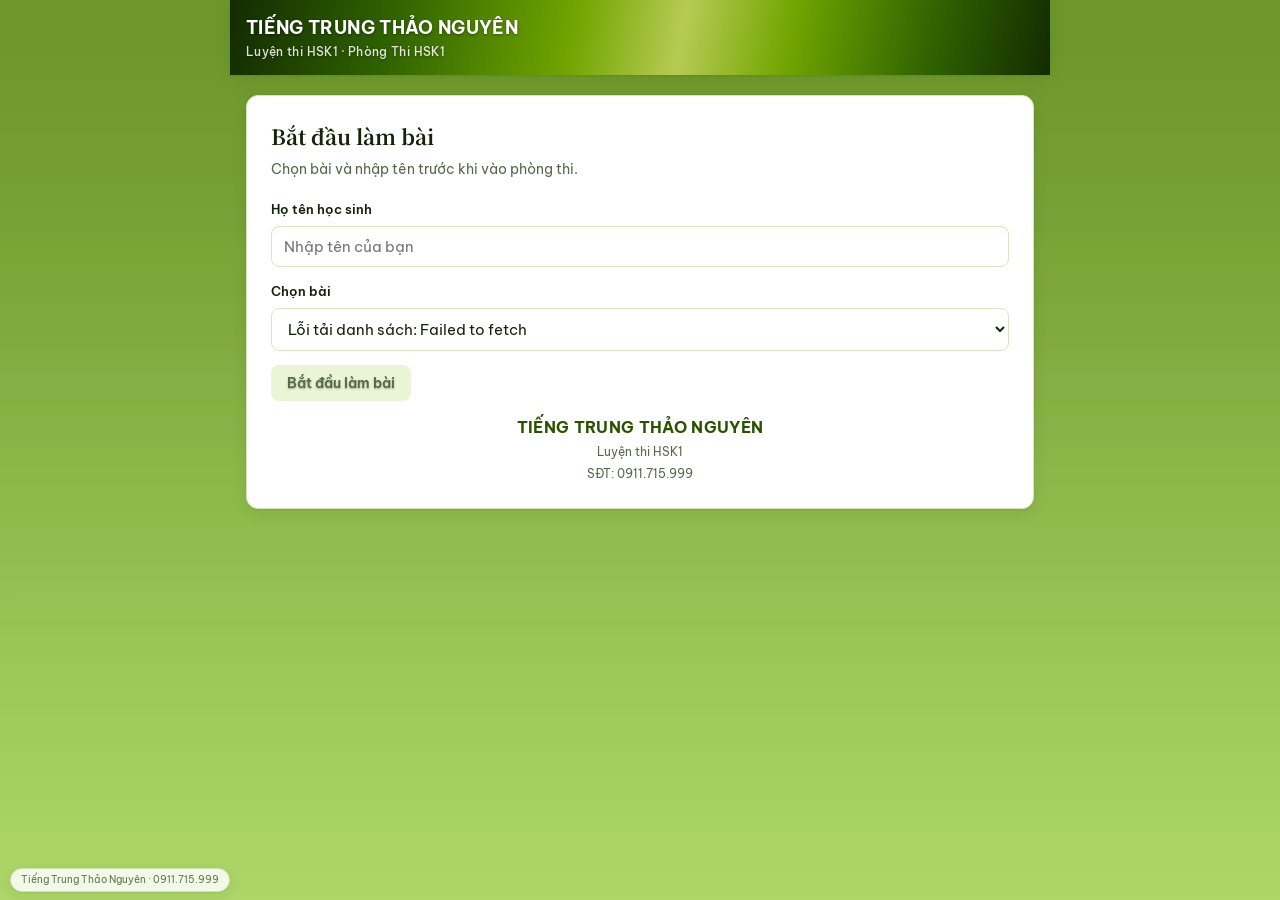
<file: index.html>
<!DOCTYPE html>
<html lang="vi">
<head>
<meta charset="UTF-8">
<meta name="viewport" content="width=device-width, initial-scale=1">
<link rel="stylesheet" href="https://fonts.googleapis.com/css2?family=Noto+Serif:ital,wght@0,400;0,600;0,700;1,400&family=Noto+Serif+SC:wght@400;600;700&family=Be+Vietnam+Pro:wght@400;500;600;700&family=Noto+Sans+SC:wght@400;500;700&display=swap">
<style>
  :root{
    --bg:#F3F7EA; --surface:#FFFFFF; --surface-2:#E9F5D4;
    --ink:#16220A; --ink-muted:#55684A;
    --brand:#4C8C00; --brand-dark:#2B5200; --brand-tint:#E3F4B4;
    --brand-bright:#C3E600;
    --border:#D6E6C0; --danger:#B23A2E; --danger-tint:#F6E1DD;
    --warning:#8A6D00; --warning-tint:#F1ECC0;
    --nghe-accent:#2F5D00; --doc-accent:#4C8C00;
    --topbar-gradient: linear-gradient(rgba(6,16,0,.22),rgba(6,16,0,.22)),
      linear-gradient(100deg,#173300 0%,#3C7A00 20%,#8FCF00 42%,#E9FF6B 55%,#8FCF00 68%,#3C7A00 85%,#173300 100%);
    --shadow:0 1px 2px rgba(20,32,10,.08), 0 4px 16px rgba(20,32,10,.08);
  }
  @media (prefers-color-scheme: dark){
    :root:not([data-theme="light"]){
      --bg:#0B1206; --surface:#121D0B; --surface-2:#182610;
      --ink:#E9F2DD; --ink-muted:#9DB48B;
      --brand:#7CC400; --brand-dark:#5C9600; --brand-tint:#22350D;
      --brand-bright:#D6FF4D;
      --border:#28401A; --danger:#E4695A; --danger-tint:#3B211D;
      --warning:#D9C441; --warning-tint:#332C0F;
      --nghe-accent:#7CC400; --doc-accent:#5C9600;
      --topbar-gradient: linear-gradient(rgba(2,6,0,.3),rgba(2,6,0,.3)),
        linear-gradient(100deg,#112000 0%,#2C4D0A 20%,#5C9600 42%,#A8D400 55%,#5C9600 68%,#2C4D0A 85%,#112000 100%);
      --shadow:0 1px 2px rgba(0,0,0,.4), 0 4px 20px rgba(0,0,0,.4);
    }
  }
  :root[data-theme="dark"]{
    --bg:#0B1206; --surface:#121D0B; --surface-2:#182610;
    --ink:#E9F2DD; --ink-muted:#9DB48B;
    --brand:#7CC400; --brand-dark:#5C9600; --brand-tint:#22350D;
    --brand-bright:#D6FF4D;
    --border:#28401A; --danger:#E4695A; --danger-tint:#3B211D;
    --warning:#D9C441; --warning-tint:#332C0F;
    --nghe-accent:#7CC400; --doc-accent:#5C9600;
    --topbar-gradient: linear-gradient(rgba(2,6,0,.3),rgba(2,6,0,.3)),
      linear-gradient(100deg,#112000 0%,#2C4D0A 20%,#5C9600 42%,#A8D400 55%,#5C9600 68%,#2C4D0A 85%,#112000 100%);
    --shadow:0 1px 2px rgba(0,0,0,.4), 0 4px 20px rgba(0,0,0,.4);
  }
  *{box-sizing:border-box;}
  body{ margin:0; background-color:var(--bg); color:var(--ink); font-family:"Noto Serif","Noto Serif SC",serif; line-height:1.6;
    background-image:url('[data-uri]');
    background-size:cover; background-position:center top; background-repeat:no-repeat;
  }
  /* Ngay khi bắt đầu làm bài (sau khi bấm "Bắt đầu làm bài"), bỏ ảnh nền, quay lại
     màu nền phẳng như cũ — ảnh chỉ dùng làm nền cho MÀN HÌNH BẮT ĐẦU (chọn bài +
     nhập tên), không xuất hiện trong lúc làm bài. */
  body.examStarted{ background-image:none; }
  .ui{ font-family:"Be Vietnam Pro","Noto Sans SC",sans-serif; }
  .examWrap{ max-width:820px; margin:0 auto; padding:0 16px 120px; }
  .topbar{ position:sticky; top:0; z-index:30; background-image:var(--topbar-gradient); background-repeat:no-repeat; background-size:100% 100%; color:#fff; padding:14px 16px; margin:0 -16px 20px; display:flex; align-items:center; justify-content:space-between; gap:12px; box-shadow:var(--shadow); flex-wrap:wrap; }
  .topbar .title{ font-family:"Be Vietnam Pro",sans-serif; font-weight:700; font-size:1.1rem; letter-spacing:.02em; text-shadow:0 1px 3px rgba(0,0,0,.4); }
  .topbar .title small{ display:block; font-weight:500; font-size:.75rem; opacity:.85; }
  .progressPill{ font-family:"Be Vietnam Pro",sans-serif; font-size:.8rem; font-weight:600; background:rgba(255,255,255,.16); border-radius:999px; padding:6px 12px; font-variant-numeric:tabular-nums; }

  .setupCard{ background:var(--surface); border:1px solid var(--border); border-radius:12px; padding:24px; margin-top:20px; box-shadow:var(--shadow); font-family:"Be Vietnam Pro",sans-serif; }
  .setupCard h1{ font-family:"Noto Serif SC",serif; font-size:1.3rem; margin:0 0 4px; }
  .setupCard p.sub{ color:var(--ink-muted); margin:0 0 18px; font-size:.9rem; }
  .field{ margin-bottom:14px; }
  .field label{ display:block; font-size:.82rem; font-weight:600; margin-bottom:6px; }
  .field select, .field input[type=text]{
    width:100%; padding:10px 12px; border:1.5px solid var(--border); border-radius:8px;
    font-family:inherit; font-size:.95rem; background:var(--surface); color:var(--ink);
  }
  .field select:focus, .field input:focus{ outline:none; border-color:var(--brand); }

  h2.skillHeading{ font-family:"Noto Serif SC","Noto Serif",serif; font-weight:700; font-size:1.3rem; text-align:center; margin:36px 0 16px; text-wrap:balance; }
  h2.skillHeading .vi{ display:block; font-family:"Be Vietnam Pro",sans-serif; font-weight:600; font-size:.85rem; color:var(--ink-muted); margin-top:2px; }
  .audioBar{ position:sticky; top:64px; z-index:20; background:var(--surface); border:1px solid var(--border); border-left:5px solid var(--nghe-accent); border-radius:10px; padding:14px 16px; margin-bottom:18px; box-shadow:var(--shadow); font-family:"Be Vietnam Pro",sans-serif; display:flex; align-items:center; gap:14px; flex-wrap:wrap; transition:padding .15s; }
  .audioBar .label{ font-weight:700; font-size:.92rem; }
  .audioBar .sub{ font-size:.78rem; color:var(--ink-muted); }
  .audioBar.collapsed{ padding:8px 16px; cursor:pointer; }
  .audioBar.collapsed .audioTrack, .audioBar.collapsed .btn{ display:none; }
  .audioBar .expandHint{ display:none; font-size:.72rem; color:var(--ink-muted); margin-left:auto; }
  .audioBar.collapsed .expandHint{ display:block; }
  .audioTrack{ flex:1 1 160px; min-width:120px; height:8px; border-radius:99px; background:var(--surface-2); overflow:hidden; }
  .audioTrack .fill{ height:100%; width:0%; background:linear-gradient(90deg,var(--brand-dark),var(--brand-bright)); transition:width .2s linear; }
  .btn{ font-family:"Be Vietnam Pro",sans-serif; font-weight:600; font-size:.85rem; border:none; border-radius:8px; padding:9px 16px; cursor:pointer; background:linear-gradient(135deg,var(--brand-dark) 0%,var(--brand) 60%,var(--brand-bright) 130%); color:#fff; text-shadow:0 1px 2px rgba(0,0,0,.3); }
  .btn:hover{ background:var(--brand-dark); }
  .btn:disabled{ background:var(--surface-2); color:var(--ink-muted); cursor:not-allowed; }
  .btn.warn{ background:var(--warning); }
  .partCard{ background:var(--surface); border:1px solid var(--border); border-radius:12px; padding:20px 20px 22px; margin-bottom:18px; box-shadow:var(--shadow); }
  .partCard.nghe{ border-top:4px solid var(--nghe-accent); }
  .partCard.doc{ border-top:4px solid var(--doc-accent); }
  .partHead{ margin-bottom:14px; }
  .partHead .zh{ font-weight:700; font-size:1.05rem; }
  .partHead .vi{ font-family:"Be Vietnam Pro",sans-serif; font-size:.85rem; color:var(--ink-muted); margin-top:2px; }
  .qRow{ padding:14px 0; border-top:1px dashed var(--border); }
  .qRow:first-of-type{ border-top:none; }
  .qNum{ font-weight:700; color:var(--ink-muted); margin-right:6px; font-family:"Be Vietnam Pro",sans-serif; }
  .qText{ margin:4px 0 10px; }
  .qPassage{ background:var(--surface-2); border-radius:8px; padding:10px 14px; margin-bottom:8px; white-space:pre-line; }
  .qPinyin{ font-family:"Be Vietnam Pro",sans-serif; font-size:.8rem; color:var(--ink-muted); margin:2px 0 8px; }
  .bubbleRow{ display:flex; flex-wrap:wrap; gap:8px; }
  .bubble{ font-family:"Be Vietnam Pro","Noto Sans SC",sans-serif; font-size:.88rem; font-weight:600; border:1.5px solid var(--border); background:var(--surface); color:var(--ink); border-radius:999px; padding:7px 14px; cursor:pointer; text-align:left; }
  .bubble .py{ display:block; font-size:.72rem; font-weight:500; color:var(--ink-muted); }
  .bubble:hover{ border-color:var(--brand); }
  .bubble.selected{ background:var(--brand-tint); border-color:var(--brand); color:var(--brand-dark); }
  .bubble.letter{ min-width:38px; text-align:center; padding:7px 0; }
  .bubble:disabled{ cursor:default; opacity:.75; }
  .bubble.correct{ background:var(--brand-tint); border-color:var(--brand); color:var(--brand-dark); }
  .bubble.correct::after{ content:" ✓"; }
  .bubble.wrong{ background:var(--danger-tint); border-color:var(--danger); color:var(--danger); }
  .bubble.wrong::after{ content:" ✕"; }
  .pool{ background:var(--surface-2); border-radius:8px; padding:12px 14px; margin-bottom:16px; display:flex; flex-direction:column; gap:6px; }
  .pool .item{ display:flex; gap:8px; align-items:baseline; }
  .pool .letter{ font-weight:700; color:var(--doc-accent); min-width:1.2em; }
  .pool .py{ font-family:"Be Vietnam Pro",sans-serif; font-size:.78rem; color:var(--ink-muted); }
  .wordbank{ display:flex; flex-wrap:wrap; gap:8px 16px; background:var(--surface-2); border-radius:8px; padding:12px 14px; margin-bottom:16px; justify-content:center; font-family:"Be Vietnam Pro",sans-serif;}
  .wordbank .letter{ color:var(--doc-accent); margin-right:4px; font-weight:700; }
  .wordbank .py{ font-size:.78rem; color:var(--ink-muted); margin-left:4px; }
  .imgBubbleRow{ display:flex; gap:10px; flex-wrap:wrap; }
  .imgBubble{ font-family:"Be Vietnam Pro",sans-serif; border:1.5px solid var(--border); border-radius:10px; padding:6px; background:var(--surface); cursor:pointer; text-align:center; }
  .imgBubble img{ display:block; width:112px; height:112px; object-fit:cover; border-radius:6px; }
  .imgBubble .letter{ display:block; margin-top:4px; font-weight:700; }
  .imgBubble:hover{ border-color:var(--brand); }
  .imgBubble.selected{ border-color:var(--brand); background:var(--brand-tint); }
  .imgBubble:disabled{ cursor:default; opacity:.8; }
  .imgBubble.correct{ border-color:var(--brand); }
  .imgBubble.correct .letter::after{ content:" ✓"; }
  .imgBubble.wrong{ border-color:var(--danger); }
  .imgBubble.wrong .letter::after{ content:" ✕"; }
  .imgPool{ display:flex; gap:16px; flex-wrap:wrap; justify-content:center; background:var(--surface-2); border-radius:10px; padding:16px; margin-bottom:16px; }
  .imgPoolItem{ text-align:center; font-family:"Be Vietnam Pro",sans-serif; background:var(--surface); border-radius:10px; padding:8px; box-shadow:var(--shadow); }
  .imgPoolItem img{ display:block; width:100%; max-width:340px; height:auto; border-radius:6px; }
  /* Riêng ảnh phần Nghe (Nghe-1, Nghe-3) to hơn ảnh phần Đọc một chút theo yêu cầu — Đọc-1 vẫn giữ nguyên kích thước cũ. */
  .imgPool.nghe .imgPoolItem img{ max-width:420px; }
  .tbdNote{ font-family:"Be Vietnam Pro",sans-serif; font-size:.78rem; color:var(--warning); background:var(--warning-tint); border-radius:6px; padding:6px 10px; margin-top:8px; display:inline-block; }
  .submitBar{ position:fixed; left:0; right:0; bottom:0; z-index:40; background:var(--surface); border-top:1px solid var(--border); box-shadow:0 -4px 16px rgba(0,0,0,.08); padding:12px 16px; display:flex; align-items:center; justify-content:center; gap:16px; font-family:"Be Vietnam Pro",sans-serif; }
  .submitBar .count{ font-size:.85rem; color:var(--ink-muted); font-variant-numeric:tabular-nums; }
  .submitBar .btn{ padding:11px 28px; font-size:.95rem; }
  .resultOverlay{ position:fixed; inset:0; background:rgba(16,22,15,.55); z-index:50; display:flex; align-items:flex-start; justify-content:center; padding:40px 16px; overflow-y:auto; }
  .resultOverlay.hidden{ display:none; }
  .resultCard{ background:var(--surface); border-radius:14px; max-width:420px; width:100%; padding:28px 26px; text-align:center; font-family:"Be Vietnam Pro",sans-serif; box-shadow:var(--shadow); }
  .resultCard .score{ font-size:2.6rem; font-weight:700; color:var(--brand); font-variant-numeric:tabular-nums; margin:8px 0 4px;}
  .resultCard .sub{ color:var(--ink-muted); font-size:.88rem; margin-bottom:14px; }
  .resultCard .row{ display:flex; justify-content:space-between; font-size:.9rem; padding:6px 0; border-top:1px dashed var(--border); }
  .resultCard .row.penalty{ color:var(--danger); font-size:.8rem; border-top:none; padding-top:0; }
  .resultCard .btn{ margin-top:16px; }
  .submitFailNote{ margin-top:12px; padding:10px 12px; border-radius:8px; background:#fdecea; color:#a83232; font-size:.82rem; text-align:left; line-height:1.4; }
  .submitFailNote.hidden{ display:none; }
  .hskBadge{ display:inline-block; font-weight:700; font-size:.82rem; border-radius:999px; padding:6px 14px; margin:6px 0 12px; }
  .hskBadge.pass{ background:var(--brand-tint); color:var(--brand-dark); }
  .hskBadge.fail{ background:var(--danger-tint); color:var(--danger); }
  .hskBadge.neutral{ background:var(--surface-2); color:var(--ink-muted); }
  .hidden{ display:none !important; }
  .loading{ text-align:center; padding:40px 0; color:var(--ink-muted); font-family:"Be Vietnam Pro",sans-serif; }
  .brandWatermark{ position:fixed; left:10px; bottom:8px; z-index:45; font-family:"Be Vietnam Pro",sans-serif; font-size:.62rem; color:var(--ink-muted); background:var(--surface); border:1px solid var(--border); padding:3px 10px; border-radius:999px; opacity:.85; box-shadow:var(--shadow); }
  .brandBlock{ font-family:"Be Vietnam Pro",sans-serif; text-align:center; margin-top:14px; }
  .brandBlock .brandName{ font-weight:700; font-size:1rem; color:var(--brand-dark); letter-spacing:.02em; }
  .brandBlock .brandSub{ font-size:.78rem; color:var(--ink-muted); margin-top:2px; }
  .giaiThichBox{ margin-top:10px; background:var(--surface-2); border-left:3px solid var(--nghe-accent); border-radius:8px; padding:10px 14px; font-family:"Be Vietnam Pro",sans-serif; font-size:.85rem; color:var(--ink); }
  .giaiThichBox .gtLabel{ font-weight:700; color:var(--brand-dark); margin-bottom:4px; }
  .giaiThichBox .gtText{ white-space:pre-line; }
  .giaiThichBox audio{ width:100%; margin-top:8px; }
</style>
</head>
<body>

<div class="examWrap">
  <div class="topbar">
    <div class="title">TIẾNG TRUNG THẢO NGUYÊN<small id="lessonLabel">Luyện thi HSK1 · Phòng Thi HSK1</small></div>
    <div class="progressPill ui hidden" id="progressPill">0 / 0 đã làm</div>
  </div>

  <div class="setupCard" id="setupCard">
    <h1>Bắt đầu làm bài</h1>
    <p class="sub ui">Chọn bài và nhập tên trước khi vào phòng thi.</p>
    <div class="field">
      <label class="ui">Họ tên học sinh</label>
      <input type="text" id="hoTenInput" placeholder="Nhập tên của bạn">
    </div>
    <div class="field">
      <label class="ui">Chọn bài</label>
      <select id="lessonSelect"><option value="">Đang tải danh sách bài...</option></select>
    </div>
    <button class="btn ui" id="startBtn" disabled>Bắt đầu làm bài</button>
    <div class="brandBlock"><div class="brandName">TIẾNG TRUNG THẢO NGUYÊN</div><div class="brandSub">Luyện thi HSK1</div><div class="brandSub">SĐT: 0911.715.999</div></div>
  </div>

  <main id="app"></main>
</div>
<div class="brandWatermark ui">Tiếng Trung Thảo Nguyên · 0911.715.999</div>

<div class="submitBar hidden" id="submitBar">
  <div class="count ui" id="submitCount">Bạn đã làm 0/0 câu</div>
  <button class="btn ui" id="submitBtn">Nộp bài</button>
</div>

<div class="resultOverlay hidden" id="resultOverlay">
  <div class="resultCard">
    <div class="sub">KẾT QUẢ BÀI LÀM · thang điểm chuẩn HSK1 (2×100)</div>
    <div class="score" id="scoreBig">0</div>
    <div class="sub" id="scoreSub">/ 200 điểm</div>
    <div class="hskBadge ui" id="hskBadge"></div>
    <div class="row"><span>听力 Nghe</span><span id="rowNghe">–</span></div>
    <div class="row penalty hidden" id="rowPenalty"><span>　(đã trừ 10đ vì bấm nghe lại)</span><span></span></div>
    <div class="row"><span>阅读 Đọc</span><span id="rowDoc">–</span></div>
    <div class="submitFailNote hidden" id="submitFailNote">⚠️ Chưa lưu được kết quả vào hệ thống (lỗi kết nối/máy chủ). Vui lòng chụp lại màn hình điểm này và báo cho giáo viên.</div>
    <button class="btn ui" id="reviewBtn">Xem lại bài làm &amp; đáp án</button>
    <div class="brandBlock"><div class="brandName">TIẾNG TRUNG THẢO NGUYÊN</div><div class="brandSub">Luyện thi HSK1</div><div class="brandSub">SĐT: 0911.715.999</div></div>
  </div>
</div>

<audio id="ngheAudio" preload="auto"></audio>

<script>
/* ================= STATE ================= */
// Link Web App (Apps Script) đã Deploy cho hệ thống HSK1 — sửa lại đúng link
// của bạn sau khi Deploy Code_HSK1.gs.
const API_URL = 'https://script.google.com/macros/s/AKfycbwT6XLxQp6gfMkA7ZMDKs0E6rcax1kVSlT4wyet4etcv1goXGMwcJ16paLXq4Gd1nZF/exec';
let DATA = null;
let currentLesson = '';
let hoTen = '';
let answers = {};
let submitted = false;

/* ================= LABELS ================= */
const PART_LABELS = {
  nghe_p1:{suffix:'题：听短语，选择正确图片', vi:'Nghe cụm từ và chọn bức tranh phù hợp.'},
  nghe_p2:{suffix:'题：听问题，选择正确答案', vi:'Nghe câu hỏi và chọn câu trả lời đúng.'},
  nghe_p3:{suffix:'题：听对话，选择最匹配的图片', vi:'Nghe đoạn hội thoại và chọn bức tranh phù hợp nhất.'},
  nghe_p4:{suffix:'题：听句子和问题，选择正确答案', vi:'Nghe câu và câu hỏi, chọn câu trả lời đúng.'},
  doc_p1:{suffix:'题：选择与句子最匹配的图片', vi:'Đọc câu và chọn bức tranh phù hợp nhất.'},
  doc_p2:{suffix:'题：匹配句子', vi:'Ghép câu hỏi với câu trả lời phù hợp.'},
  doc_p3:{suffix:'题：选词填空', vi:'Chọn từ thích hợp điền vào chỗ trống.'},
  doc_p4:{suffix:'题：选择正确答案', vi:'Đọc đoạn văn/câu và trả lời câu hỏi.'}
};
function flattenItems(part){
  if(!part) return [];
  return part.items || [];
}
function heading(key, items){
  if(!items.length) return {zh:'', vi:PART_LABELS[key].vi};
  const first = items[0].id, last = items[items.length-1].id;
  const range = first===last ? String(first) : (first+'–'+last);
  return { zh:'第'+range+PART_LABELS[key].suffix, vi:PART_LABELS[key].vi };
}

/* ================= SETUP: load lesson list ================= */
fetch(API_URL + '?action=lessons')
  .then(r=>r.json())
  .then(res=>{
    if(!res.ok) throw new Error(res.error || 'Không tải được danh sách bài');
    const list = res.data;
    const sel = document.getElementById('lessonSelect');
    sel.innerHTML = '';
    if(!list || !list.length){
      sel.innerHTML = '<option value="">Chưa có dữ liệu bài nào trong Sheet</option>';
      return;
    }
    list.forEach(l=>{
      const opt = document.createElement('option');
      opt.value = l; opt.textContent = 'Bài ' + l;
      sel.appendChild(opt);
    });
    document.getElementById('startBtn').disabled = false;
  })
  .catch(err=>{
    document.getElementById('lessonSelect').innerHTML = '<option>Lỗi tải danh sách: '+err.message+'</option>';
  });

document.getElementById('hoTenInput').addEventListener('input', e=>{ hoTen = e.target.value; });
document.getElementById('startBtn').addEventListener('click', ()=>{
  currentLesson = document.getElementById('lessonSelect').value;
  if(!currentLesson) return;
  const startBtn = document.getElementById('startBtn');
  startBtn.disabled = true;
  startBtn.textContent = 'Đang tải đề...';
  fetch(API_URL + '?action=exam&bai=' + encodeURIComponent(currentLesson))
    .then(r=>r.json())
    .then(res=>{
      if(!res.ok) throw new Error(res.error || 'Không tải được đề bài');
      onDataLoaded(res.data);
    })
    .catch(err=>{
      alert('Lỗi tải đề: '+err.message);
      startBtn.disabled = false;
      startBtn.textContent = 'Bắt đầu làm bài';
    });
});

function onDataLoaded(data){
  DATA = data;
  document.getElementById('setupCard').classList.add('hidden');
  document.body.classList.add('examStarted'); // bỏ ảnh nền màn hình bắt đầu, quay lại nền phẳng khi vào làm bài
  document.getElementById('lessonLabel').textContent = 'Bài '+currentLesson+(hoTen?(' · '+hoTen):'')+' · Luyện thi HSK1';
  document.getElementById('progressPill').classList.remove('hidden');
  document.getElementById('submitBar').classList.remove('hidden');
  renderApp();
}

/* ================= RENDER HELPERS ================= */
function bubbleRow(qid, options, kind){
  let html = '<div class="bubbleRow">';
  if(kind==='letter'){
    // Phòng trường hợp server trả về thiếu "options" (ví dụ chưa Deploy bản
    // Code.gs mới nên vẫn đang chạy code cũ, thiếu field này) — trước đây
    // .forEach trên undefined sẽ làm VỠ LUÔN cả trang (không hiện nội dung
    // gì nữa) chỉ vì lỗi ở 1 câu; giờ chỉ báo lỗi rõ trong Console và bỏ
    // qua đúng câu đó, các câu khác vẫn hiện bình thường.
    if(!Array.isArray(options)){
      console.error('bubbleRow (letter): thiếu "options" cho câu', qid, '— có thể do chưa Deploy bản Code.gs mới nhất.');
      html += '<div class="tbdNote">⚠️ Thiếu dữ liệu lựa chọn cho câu này (kiểm tra lại Deploy Code.gs).</div>';
      html += '</div>';
      return html;
    }
    options.forEach(letter=>{
      const sel = answers[qid]===letter ? ' selected':'';
      html += `<button type="button" class="bubble letter${sel}" data-qid="${qid}" data-val="${letter}">${letter}</button>`;
    });
  } else if(kind==='text'){
    Object.keys(options || {}).forEach(letter=>{
      const opt = options[letter];
      const text = (opt && typeof opt === 'object') ? opt.text : opt;
      const pinyin = (opt && typeof opt === 'object') ? opt.pinyin : '';
      if(!text) return;
      const sel = answers[qid]===letter ? ' selected':'';
      html += `<button type="button" class="bubble${sel}" data-qid="${qid}" data-val="${letter}">${letter}. ${text}${pinyin?`<span class="py">${pinyin}</span>`:''}</button>`;
    });
  }
  html += '</div>';
  return html;
}
// Mỗi câu Nghe-1 có 3 ảnh RIÊNG (không dùng pool) — bấm thẳng vào ảnh để chọn.
function imgBubbleRow(qid, images){
  let html = '<div class="imgBubbleRow">';
  ['A','B','C'].forEach(L=>{
    if(!images[L]) return;
    const sel = answers[qid]===L ? ' selected':'';
    html += `<button type="button" class="imgBubble${sel}" data-qid="${qid}" data-val="${L}"><img src="${images[L]}" alt="Lựa chọn ${L}"><span class="letter">${L}</span></button>`;
  });
  html += '</div>';
  return html;
}
// Pool ảnh dùng chung (Nghe-1, Nghe-3, Đọc-1) — hiện 1 lần cho cả khối câu,
// học sinh chọn đáp án bằng bong bóng chữ cái (không bấm thẳng vào ảnh).
// Nếu nhiều chữ cái trỏ tới CÙNG 1 link ảnh (giáo viên dán chung 1 ảnh cho
// nhiều đáp án), gộp lại chỉ hiện ĐÚNG 1 tấm ảnh đó, kèm đủ các chữ cái liên
// quan bên dưới — tránh lặp lại cùng 1 ảnh nhiều lần.
function poolImageBlock(pool, extraClass){
  const groups = [];
  Object.keys(pool).forEach(l=>{
    if(!pool[l]) return;
    const g = groups.find(g=>g.src===pool[l]);
    if(g) g.letters.push(l); else groups.push({src:pool[l], letters:[l]});
  });
  let html = `<div class="imgPool${extraClass?(' '+extraClass):''}">`;
  groups.forEach(g=>{
    html += `<div class="imgPoolItem"><img src="${g.src}" alt="Ảnh ${g.letters.join('/')}"></div>`;
  });
  html += '</div>';
  return html;
}
function starBreak(s){
  return String(s||'').split('★').join('<br>★ ').replace(/^<br>/, '');
}
// Khung "Giải thích" (MỚI) — luôn render sẵn nhưng để ẩn (.hidden); sau khi
// nộp bài, revealAnswers() sẽ tự điền nội dung + audio (nếu có) và bỏ ẩn,
// CHỈ với câu học sinh làm SAI hoặc bỏ trống — làm đúng thì không hiện.
function giaiThichBox(qid){
  return `<div class="giaiThichBox hidden" id="gt-${qid}"></div>`;
}

/* ---- Nghe P1 (câu 1-3): NHIỀU CÂU LIÊN TIẾP DÙNG CHUNG 1 ẢNH — ảnh chỉ
   hiện ĐÚNG 1 LẦN cho cả khối (part.groups do server gộp sẵn theo
   groupByConsecutiveImage_), các câu trong khối hiện nối tiếp ngay bên dưới
   ảnh đó, số bong bóng lấy theo options RIÊNG của từng khối — dùng chung 1
   băng nghe cho cả phần Nghe ---- */
function renderNgheP1(part){
  const items = part.items;
  const h1 = heading('nghe_p1', items);
  let h = `<div class="partHead"><div class="zh">${h1.zh}</div><div class="vi ui">${h1.vi}</div></div>`;
  (part.groups || []).forEach(g=>{
    h += g.image ? `<div class="imgPool nghe"><div class="imgPoolItem"><img src="${g.image}" alt="Ảnh"></div></div>` : '';
    g.items.forEach(it=>{
      h += `<div class="qRow"><span class="qNum">${it.id}.</span>${bubbleRow(it.id, g.options, 'letter')}${giaiThichBox(it.id)}</div>`;
    });
  });
  if(items.some(it=>!it.answer)) h += `<div class="tbdNote">⏳ Một số câu chưa có đáp án chuẩn.</div>`;
  return h;
}
/* ---- Nghe P2 (câu 4-5): 3 đáp án chữ kèm pinyin ---- */
function renderNgheP2(part){
  const items = part.items;
  const h1 = heading('nghe_p2', items);
  let h = `<div class="partHead"><div class="zh">${h1.zh}</div><div class="vi ui">${h1.vi}</div></div>`;
  items.forEach(it=>{
    h += `<div class="qRow"><span class="qNum">${it.id}.</span>${bubbleRow(it.id, it.options, 'text')}${giaiThichBox(it.id)}</div>`;
  });
  if(items.some(it=>!it.answer)) h += `<div class="tbdNote">⏳ Một số câu chưa có đáp án chuẩn.</div>`;
  return h;
}
/* ---- Nghe P3 (câu 6-8): giống Nghe_P1 — NHIỀU CÂU LIÊN TIẾP DÙNG CHUNG 1
   ẢNH, ảnh chỉ hiện ĐÚNG 1 LẦN cho cả khối (part.groups), số bong bóng lấy
   theo options RIÊNG của từng khối, không còn cố định 4 nữa ---- */
function renderNgheP3(part){
  const items = part.items;
  const h1 = heading('nghe_p3', items);
  let h = `<div class="partHead"><div class="zh">${h1.zh}</div><div class="vi ui">${h1.vi}</div></div>`;
  (part.groups || []).forEach(g=>{
    h += g.image ? `<div class="imgPool nghe"><div class="imgPoolItem"><img src="${g.image}" alt="Ảnh"></div></div>` : '';
    g.items.forEach(it=>{
      h += `<div class="qRow"><span class="qNum">${it.id}.</span>${bubbleRow(it.id, g.options, 'letter')}${giaiThichBox(it.id)}</div>`;
    });
  });
  if(items.some(it=>!it.answer)) h += `<div class="tbdNote">⏳ Một số câu chưa có đáp án chuẩn.</div>`;
  return h;
}
/* ---- Nghe P4 (câu 9-10): y hệt Nghe-2 ---- */
function renderNgheP4(part){
  const items = part.items;
  const h1 = heading('nghe_p4', items);
  let h = `<div class="partHead"><div class="zh">${h1.zh}</div><div class="vi ui">${h1.vi}</div></div>`;
  items.forEach(it=>{
    h += `<div class="qRow"><span class="qNum">${it.id}.</span>${bubbleRow(it.id, it.options, 'text')}${giaiThichBox(it.id)}</div>`;
  });
  if(items.some(it=>!it.answer)) h += `<div class="tbdNote">⏳ Một số câu chưa có đáp án chuẩn.</div>`;
  return h;
}
/* ---- Doc P1 (câu 11-13): NHIỀU CÂU LIÊN TIẾP DÙNG CHUNG 1 ẢNH — ảnh chỉ
   hiện ĐÚNG 1 LẦN cho cả khối (part.groups), mỗi câu vẫn có câu văn + pinyin
   riêng, số bong bóng lấy theo options RIÊNG của từng khối ---- */
function renderDocP1(part){
  const items = part.items;
  const h1 = heading('doc_p1', items);
  let h = `<div class="partHead"><div class="zh">${h1.zh}</div><div class="vi ui">${h1.vi}</div></div>`;
  (part.groups || []).forEach(g=>{
    const imgHtml = g.image ? `<div class="imgPool"><div class="imgPoolItem"><img src="${g.image}" alt="Ảnh"></div></div>` : '';
    h += imgHtml;
    g.items.forEach(it=>{
      h += `<div class="qRow"><span class="qNum">${it.id}.</span><div class="qText">${it.text}</div>${it.pinyin?`<div class="qPinyin">${it.pinyin}</div>`:''}${bubbleRow(it.id, g.options, 'letter')}${giaiThichBox(it.id)}</div>`;
    });
  });
  return h;
}
/* ---- Doc P2 (câu 14-16): ghép câu hỏi với pool CÂU TRẢ LỜI dùng chung 4 câu ---- */
function renderDocP2(part){
  const items = part.items;
  const h1 = heading('doc_p2', items);
  let h = `<div class="partHead"><div class="zh">${h1.zh}</div><div class="vi ui">${h1.vi}</div></div>`;
  h += '<div class="pool">';
  Object.keys(part.pool).forEach(l=>{
    if(!part.pool[l]) return;
    h += `<div class="item"><span class="letter">${l}</span><span>${part.pool[l]}${part.poolPinyin[l]?` <span class="py">${part.poolPinyin[l]}</span>`:''}</span></div>`;
  });
  h += '</div>';
  const letters = Object.keys(part.pool).filter(l=>part.pool[l]);
  items.forEach(it=>{
    h += `<div class="qRow"><span class="qNum">${it.id}.</span><div class="qText">${it.text}</div>${it.pinyin?`<div class="qPinyin">${it.pinyin}</div>`:''}${bubbleRow(it.id, letters, 'letter')}${giaiThichBox(it.id)}</div>`;
  });
  return h;
}
/* ---- Doc P3 (câu 17-18): điền từ vào chỗ trống, pool TỪ dùng chung 3 từ ---- */
function renderDocP3(part){
  const items = part.items;
  const h1 = heading('doc_p3', items);
  let h = `<div class="partHead"><div class="zh">${h1.zh}</div><div class="vi ui">${h1.vi}</div></div>`;
  h += '<div class="wordbank ui">';
  Object.keys(part.pool).forEach(l=>{
    if(!part.pool[l]) return;
    h += `<span><span class="letter">${l}</span>${part.pool[l]}${part.poolPinyin[l]?`<span class="py">${part.poolPinyin[l]}</span>`:''}</span>`;
  });
  h += '</div>';
  const letters = Object.keys(part.pool).filter(l=>part.pool[l]);
  items.forEach(it=>{
    h += `<div class="qRow"><span class="qNum">${it.id}.</span><div class="qText">${it.before}（　）${it.after}</div>${bubbleRow(it.id, letters, 'letter')}${giaiThichBox(it.id)}</div>`;
  });
  return h;
}
/* ---- Doc P4 (câu 19-20): đọc câu/đoạn + câu hỏi ★ + 3 đáp án kèm pinyin ---- */
function renderDocP4(part){
  const items = part.items;
  const h1 = heading('doc_p4', items);
  let h = `<div class="partHead"><div class="zh">${h1.zh}</div><div class="vi ui">${h1.vi}</div></div>`;
  items.forEach(it=>{
    const questionLine = it.question ? `<div class="qText"><b>★ ${it.question}</b>${it.questionPinyin?`<span class="py"> ${it.questionPinyin}</span>`:''}</div>` : '';
    h += `<div class="qRow"><span class="qNum">${it.id}.</span><div class="qPassage">${starBreak(it.passage)}</div>${it.passagePinyin?`<div class="qPinyin">${it.passagePinyin}</div>`:''}${questionLine}${bubbleRow(it.id, it.options, 'text')}${giaiThichBox(it.id)}</div>`;
  });
  return h;
}

/* ================= MAIN RENDER ================= */
function allQuestionIds(){
  const ids = [];
  ['nghe_p1','nghe_p2','nghe_p3','nghe_p4','doc_p1','doc_p2','doc_p3','doc_p4'].forEach(k=>{
    flattenItems(DATA[k]).forEach(it=>ids.push(it.id));
  });
  return ids;
}
function renderApp(){
  const app = document.getElementById('app');
  const linkAudio = DATA.nghe_p1.linkAudio || DATA.nghe_p2.linkAudio || DATA.nghe_p3.linkAudio || DATA.nghe_p4.linkAudio || '';
  app.innerHTML = `
    <section>
      <h2 class="skillHeading">一、听力<span class="vi">Phần nghe</span></h2>
      <div class="audioBar ui" id="audioBar">
        <div><div class="label">🎧 Băng nghe chung Phần 1–4</div>
        <div class="sub" id="audioSub">${linkAudio ? 'Bấm để bắt đầu — chỉ phát được 1 lần liên tục, không tạm dừng, không tua.' : 'Chưa có link audio cho bài này.'}</div></div>
        <div class="audioTrack"><div class="fill" id="audioFill"></div></div>
        <button class="btn" id="playBtn" ${linkAudio?'':'disabled'}>▶ Bắt đầu nghe</button>
        <button class="btn warn hidden" id="replayBtn">🔁 Nghe lại (–10 điểm)</button>
        <span class="expandHint">(bấm để mở lại)</span>
      </div>
      <div class="partCard nghe">${renderNgheP1(DATA.nghe_p1)}</div>
      <div class="partCard nghe">${renderNgheP2(DATA.nghe_p2)}</div>
      <div class="partCard nghe">${renderNgheP3(DATA.nghe_p3)}</div>
      <div class="partCard nghe">${renderNgheP4(DATA.nghe_p4)}</div>
    </section>
    <section>
      <h2 class="skillHeading">二、阅读<span class="vi">Phần đọc</span></h2>
      <div class="partCard doc">${renderDocP1(DATA.doc_p1)}</div>
      <div class="partCard doc">${renderDocP2(DATA.doc_p2)}</div>
      <div class="partCard doc">${renderDocP3(DATA.doc_p3)}</div>
      <div class="partCard doc">${renderDocP4(DATA.doc_p4)}</div>
    </section>
  `;
  attachHandlers(linkAudio);
  updateProgress();
}

/* ================= EVENTS ================= */
function attachHandlers(linkAudio){
  document.querySelectorAll('.bubble[data-qid], .imgBubble[data-qid]').forEach(btn=>{
    btn.addEventListener('click', ()=>{
      if(submitted) return;
      const qid = btn.dataset.qid, val = btn.dataset.val;
      answers[qid] = val;
      document.querySelectorAll(`.bubble[data-qid="${qid}"], .imgBubble[data-qid="${qid}"]`).forEach(b=>b.classList.remove('selected'));
      btn.classList.add('selected');
      updateProgress();
    });
  });

  const playBtn = document.getElementById('playBtn');
  if(linkAudio) playBtn.addEventListener('click', startAudio);
  document.getElementById('replayBtn').addEventListener('click', replayAudio);
  document.getElementById('audioBar').addEventListener('click', (e)=>{
    if(e.target.closest('button')) return; // để nút Bắt đầu nghe/Nghe lại tự xử lý, không thu/mở
    toggleAudioBar();
  });
  document.getElementById('submitBtn').addEventListener('click', onSubmit);
  document.getElementById('reviewBtn').addEventListener('click', ()=>{
    document.getElementById('resultOverlay').classList.add('hidden');
    window.scrollTo({top:0, behavior:'smooth'});
  });
}
function updateProgress(){
  const ids = allQuestionIds();
  let done = 0;
  ids.forEach(id=>{
    const v = answers[id];
    if(v!==undefined && v!==null && v!=='') done++;
  });
  document.getElementById('progressPill').textContent = `${done} / ${ids.length} đã làm`;
  document.getElementById('submitCount').textContent = `Bạn đã làm ${done}/${ids.length} câu`;
}

/* ================= AUDIO GATING ================= */
const audioEl = document.getElementById('ngheAudio');
let audioPlayCount = 0, progressTimer = null;
let replayUsed = false;
function currentLinkAudio(){
  return DATA.nghe_p1.linkAudio || DATA.nghe_p2.linkAudio || DATA.nghe_p3.linkAudio || DATA.nghe_p4.linkAudio;
}
// Thu gọn/mở rộng thanh nghe — sau khi bấm bắt đầu nghe, tự thu gọn lại cho
// đỡ chiếm chỗ màn hình; học sinh bấm vào thanh (chỗ không phải nút) để mở
// lại bất cứ lúc nào (ví dụ để bấm "Nghe lại" sau khi đã phát xong).
function toggleAudioBar(force){
  const bar = document.getElementById('audioBar');
  if(typeof force === 'boolean') bar.classList.toggle('collapsed', force);
  else bar.classList.toggle('collapsed');
}
function startAudio(){
  audioEl.src = currentLinkAudio();
  document.getElementById('playBtn').classList.add('hidden');
  document.getElementById('audioSub').textContent = 'Đang phát... không thể tạm dừng hoặc tua.';
  audioPlayCount++;
  audioEl.currentTime = 0;
  audioEl.play();
  toggleAudioBar(true);
  progressTimer = setInterval(()=>{
    if(audioEl.duration){
      document.getElementById('audioFill').style.width = Math.min(100,(audioEl.currentTime/audioEl.duration)*100)+'%';
    }
  }, 150);
}
function replayAudio(){
  const btn = document.getElementById('replayBtn');
  btn.disabled = true; btn.textContent = 'Đã dùng lượt nghe lại (–10 điểm)';
  replayUsed = true;
  document.getElementById('audioSub').textContent = 'Đang nghe lại (lượt cuối cùng)...';
  audioEl.currentTime = 0; audioEl.play();
  toggleAudioBar(true);
}
audioEl.addEventListener('ended', ()=>{
  clearInterval(progressTimer);
  document.getElementById('audioFill').style.width = '100%';
  if(!replayUsed){
    document.getElementById('audioSub').textContent = 'Đã phát xong. Bạn có thể bấm nghe lại 1 lần (sẽ bị trừ 10 điểm).';
    document.getElementById('replayBtn').classList.remove('hidden');
  } else {
    document.getElementById('audioSub').textContent = 'Đã nghe lại xong. Không còn lượt nghe nào nữa.';
  }
});
audioEl.addEventListener('pause', ()=>{ if(!audioEl.ended && audioPlayCount>0) audioEl.play(); });

/* ================= SCORING ================= */
// Chấm theo thang HSK1: 2 kỹ năng Nghe/Đọc, mỗi kỹ năng quy về /100 theo tỉ
// lệ đúng trên số câu ĐÃ CÓ đáp án chuẩn, tổng 2 kỹ năng /200. Mốc 120/200
// (60%) là mốc đạt chính thức truyền thống của HSK1.
function computeScore(){
  const nghe = {correct:0, total:0};
  const doc  = {correct:0, total:0};
  const detail = {};
  function tally(bucket, id, ansVal, chosenVal){
    if(!ansVal) return;
    bucket.total++;
    const ok = chosenVal===ansVal;
    // Cột "Chi_Tiết" trong Sheet KetQua CHỈ ghi lại những câu học sinh làm
    // SAI (hoặc bỏ trống) — câu làm đúng không ghi vào đây nữa, để cô giáo
    // xem nhanh đúng những câu cần chú ý mà không phải lọc qua hết 20 câu.
    if(ok) { bucket.correct++; return; }
    detail[id] = { chon: chosenVal || '(bỏ trống)', dung: ansVal };
  }
  ['nghe_p1','nghe_p2','nghe_p3','nghe_p4'].forEach(k=>{
    flattenItems(DATA[k]).forEach(it=> tally(nghe, it.id, it.answer, answers[it.id]) );
  });
  ['doc_p1','doc_p2','doc_p3','doc_p4'].forEach(k=>{
    flattenItems(DATA[k]).forEach(it=> tally(doc, it.id, it.answer, answers[it.id]) );
  });

  function sectionScore(b){ return b.total ? Math.round((b.correct/b.total)*100) : null; }
  let ngheScore = sectionScore(nghe);
  const ngheGraded = ngheScore!==null;
  if(ngheGraded && replayUsed) ngheScore = Math.max(0, ngheScore-10);
  const docScore = sectionScore(doc);

  const parts = [ngheScore, docScore];
  const complete = parts.every(s=>s!==null);
  const total = parts.reduce((sum,s)=> sum + (s||0), 0);

  return { ngheScore, docScore, total, complete, ngheGraded, detail };
}
function onSubmit(){
  submitted = true;
  const r = computeScore();
  document.getElementById('scoreBig').textContent = r.total;
  document.getElementById('scoreSub').textContent = r.complete ? '/ 200 điểm' : '/ 200 điểm (chưa đủ đáp án cả 2 kỹ năng)';
  document.getElementById('rowNghe').textContent = r.ngheGraded ? `${r.ngheScore}/100` : 'chưa có đáp án chuẩn';
  document.getElementById('rowDoc').textContent = r.docScore===null ? 'chưa có đáp án chuẩn' : `${r.docScore}/100`;
  document.getElementById('rowPenalty').classList.toggle('hidden', !(replayUsed && r.ngheGraded));
  const badge = document.getElementById('hskBadge');
  if(r.complete){
    const passed = r.total >= 120;
    badge.textContent = passed ? '✅ ĐẠT — mốc 120/200' : '❌ CHƯA ĐẠT — mốc 120/200';
    badge.className = 'hskBadge ui ' + (passed ? 'pass' : 'fail');
  } else {
    badge.textContent = 'Chưa đủ đáp án ở cả 2 kỹ năng nên chưa xét đạt/chưa đạt';
    badge.className = 'hskBadge ui neutral';
  }
  document.getElementById('resultOverlay').classList.remove('hidden');
  document.getElementById('submitBtn').disabled = true;
  revealAnswers();
  fetch(API_URL, {
    method: 'POST',
    body: JSON.stringify({
      action: 'submit',
      payload: {
        baiSo: currentLesson, hoTen: hoTen,
        diemNghe: r.ngheGraded ? r.ngheScore : null,
        diemDoc: r.docScore, tongDiem: r.total,
        dat: r.complete ? (r.total>=120 ? 'Đạt' : 'Chưa đạt') : '',
        replayUsed: replayUsed, detail: r.detail
      }
    })
  })
    // Không chặn UI nếu lỗi (bài đã chấm xong ở phía học sinh), nhưng PHẢI
    // đọc JSON trả về để biết máy chủ (Apps Script) có thực sự ghi được vào
    // Sheet hay không — trước đây chỉ .catch() nên lỗi phía máy chủ (vẫn trả
    // HTTP 200 kèm {ok:false}) bị bỏ qua hoàn toàn, học sinh tưởng đã nộp
    // xong nhưng Sheet không hề nhận được dữ liệu.
    .then(r=>r.json())
    .then(res=>{
      if(!res || !res.ok){
        console.error('Nộp bài thất bại phía máy chủ:', res && res.error);
        document.getElementById('submitFailNote').classList.remove('hidden');
      }
    })
    .catch(err=>{
      console.error('Lỗi khi gửi kết quả:', err);
      document.getElementById('submitFailNote').classList.remove('hidden');
    });
}
function revealAnswers(){
  function markButtons(qid, correctVal){
    if(!correctVal) return;
    document.querySelectorAll(`.bubble[data-qid="${qid}"], .imgBubble[data-qid="${qid}"]`).forEach(b=>{
      b.disabled = true;
      if(b.dataset.val===correctVal) b.classList.add('correct');
      else if(b.classList.contains('selected')) b.classList.add('wrong');
    });
  }
  // Chỉ hiện "Giải thích" khi học sinh làm SAI câu đó (hoặc bỏ trống) — làm
  // đúng thì ẩn đi, giữ đúng quy tắc đã áp dụng thống nhất cho HSK3.
  function showGiaiThich(qid, correctVal, giaiThich, giaiThichAudio){
    const box = document.getElementById('gt-'+qid);
    if(!box) return;
    if(!correctVal) return; // câu chưa có đáp án chuẩn thì không xét đúng/sai
    const wasWrong = answers[qid] !== correctVal;
    if(!wasWrong) return;
    if(!giaiThich && !giaiThichAudio) return;
    let html = '<div class="gtLabel">💡 Giải thích</div>';
    if(giaiThich) html += `<div class="gtText">${String(giaiThich).replace(/\n/g,'<br>')}</div>`;
    if(giaiThichAudio) html += `<audio controls preload="none" src="${giaiThichAudio}"></audio>`;
    box.innerHTML = html;
    box.classList.remove('hidden');
  }
  ['nghe_p1','nghe_p2','nghe_p3','nghe_p4','doc_p1','doc_p2','doc_p3','doc_p4'].forEach(k=>{
    flattenItems(DATA[k]).forEach(it=>{
      markButtons(it.id, it.answer);
      showGiaiThich(it.id, it.answer, it.giaiThich, it.giaiThichAudio);
    });
  });
}
</script>
</body>
</html>
</file>
